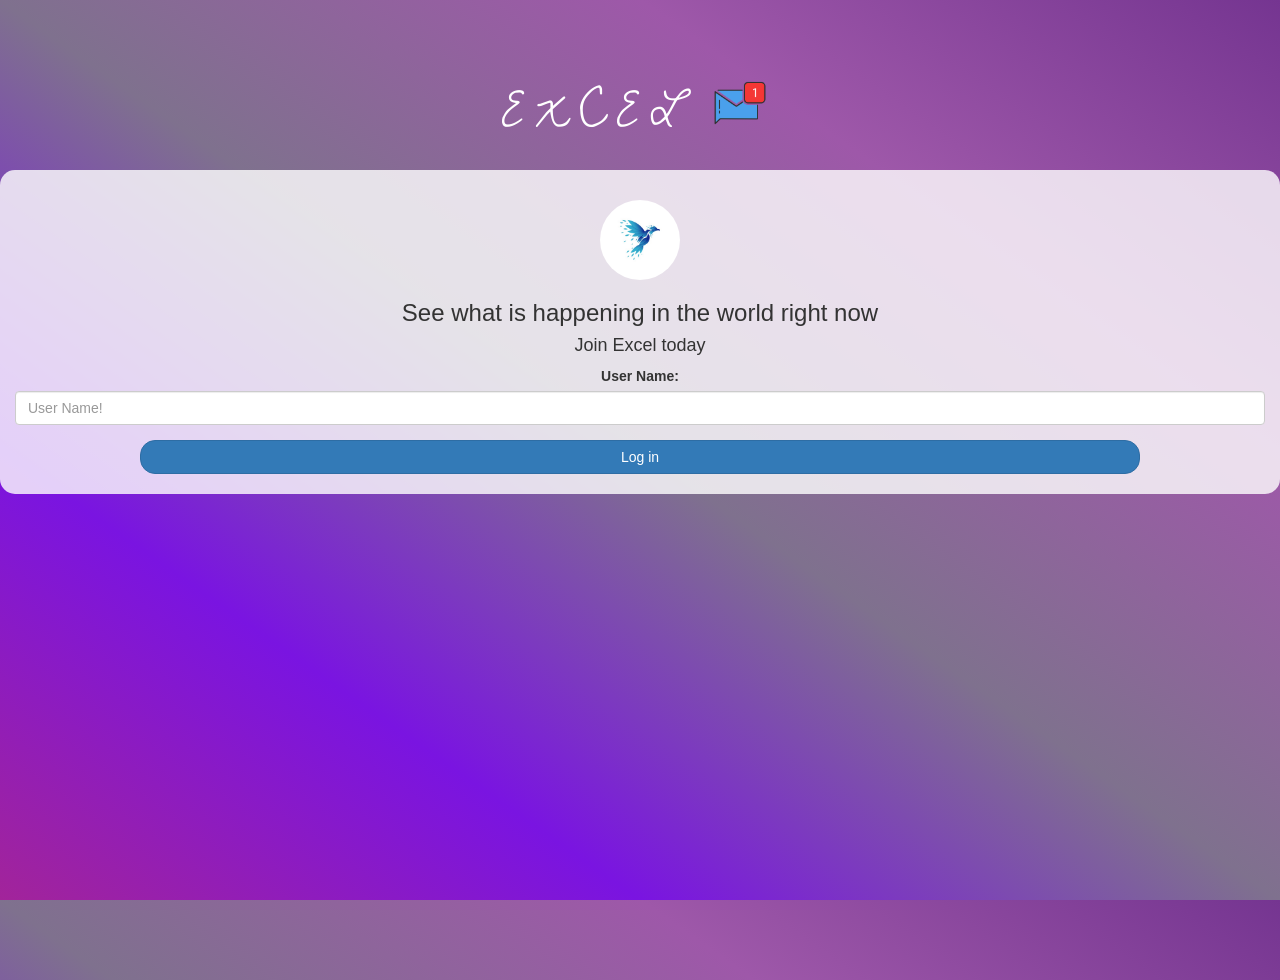
<file: index.html>
<!DOCTYPE html>
<html>

<head>
	<title>Lets Chat App</title>
	<link href="https://fonts.googleapis.com/css?family=Yeon+Sung&display=swap" rel="stylesheet">
	<meta name="viewport" content="width=device-width, initial-scale=1">
	<link rel="preconnect" href="https://fonts.googleapis.com">
	<link rel="preconnect" href="https://fonts.gstatic.com" crossorigin>
	<link href="https://fonts.googleapis.com/css2?family=Cedarville+Cursive&display=swap" rel="stylesheet">

	<link rel="stylesheet" href="https://maxcdn.bootstrapcdn.com/bootstrap/3.4.0/css/bootstrap.min.css">
	<script src="https://ajax.googleapis.com/ajax/libs/jquery/3.4.1/jquery.min.js"></script>
	<script src="https://maxcdn.bootstrapcdn.com/bootstrap/3.4.0/js/bootstrap.min.js"></script>

	<link rel="stylesheet" type="text/css" href="kwitter.css">

</head>

<body>
	<center>
		<h1 class="header">
			EXCEL<sup>
				<img src="m2.png">
			</sup>
		</h1>
		<div  class="col-lg-11 col-md-11 col-sm-6 col-xs-11 login_div" style="width: 100%; height: 100%;" 
		style="height: max-content; width: max-content;">
			<img src="Logo.jpeg" class="logo">
			<h3>See what is happening in the world right now</h3>
			<h4>Join Excel today</h4>
			<div class="form-group">
				<label>User Name:</label>
				<input type="text" id="user_name" class="form-control" placeholder="User Name!">
			</div>
			<button id="login_button" class="btn btn-primary" onclick="addUser()">Log in</button>
			<br><br>
		</div>
	</center>
	<script src="kwitter.js"></script>
</body>

</html>
</file>
<file: kwitter.css>
html, body
{
  height: 100%;
  margin: 0;
}

body
{
background-image: linear-gradient(to right top, #a2249a, #7a14e1, #7f718e, #9e58a9, #753591);
}

.header
{
	color: white;font-family: 'Cedarville Cursive', cursive;font-size: 45px;letter-spacing: 10px; margin-top: 80px;
}
.header img
{
	width: 80px;margin-left: -15px;
}

.login_div
{
	background: rgba(255,255,255,0.8);float: none;border-radius: 15px;
}

.logo
{
	width: 80px;margin-top: 30px;border-radius: 40px;
}

#login_button
{
	width: 80%;border-radius: 15px;
}

.room_name
{
	cursor: pointer;
	font-size: 20px;
}


#logout
{
	font-size: 20px; float: right;
}


#output
{
	padding: 10px; width:80%;background: rgba(255,255,255,0.8);border-radius: 15px;
}

.input_div_room_page
{
	width: 80%;
}

.input_div label
{
	color: white;font-size: 20px;
}


.input_div_message_page
{
	position: fixed;bottom: 0px;width: 100%;background: rgba(255,255,255,0.8);
}
.input_div_message_page label
{
	color: black;
}
.input_div_message_page #msg
{
	width: 80%;
}
.input_div_message_page button
{
	margin-top: 15px;
	width: 50%; 
}
.color_white
{
	color: white
}

.user_tick
{
	width:20px;
}
.message_h4
{
	padding-left:5px;color:grey;
}
</file>
